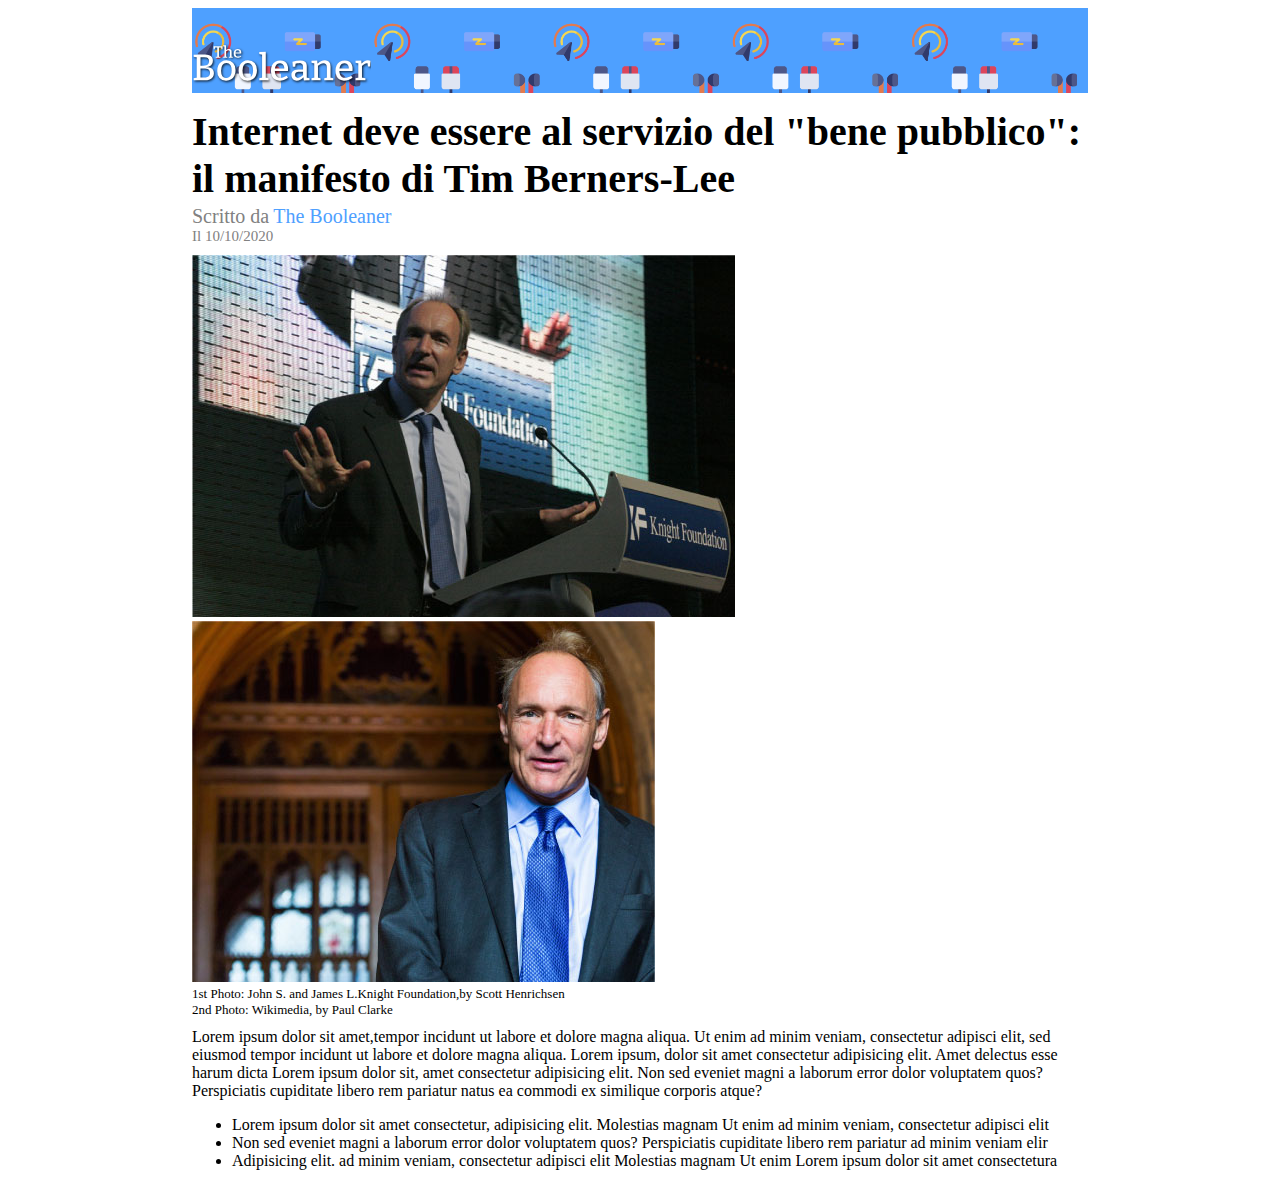
<file: index.html>
<!DOCTYPE html>
<html lang="en">
<head>
    <meta charset="UTF-8">
    <meta http-equiv="X-UA-Compatible" content="IE=edge">
    <meta name="viewport" content="width=device-width, initial-scale=1.0">
    <title>The Booleaner</title>
    <link rel="stylesheet" href="style.css">
</head>

<body>
    <header>
        <img src="img\logo.svg" alt="" id="logo">
    </header>
    <nav>
        <h1>Internet deve essere al servizio del "bene pubblico": il manifesto di Tim Berners-Lee</h1>
        <div id="sub1">Scritto da</div>
        <div id="sub2">The Booleaner</div>
        <div id="sub3">Il 10/10/2020</div>
        <img src="img/tim-1.jpg" alt="">
        <img src="img/tim-2.jpg" alt="">
        <div class="subphoto">1st Photo: John S. and James L.Knight Foundation,by Scott Henrichsen</div>
        <div class="subphoto">2nd Photo: Wikimedia, by Paul Clarke</div>
    </nav>
    <main>
        <p>Lorem ipsum dolor sit amet,tempor incidunt ut labore et dolore magna aliqua. Ut enim ad minim veniam, consectetur adipisci elit, sed eiusmod tempor incidunt ut labore et dolore magna aliqua.</p>
        <p id="coloredp">Lorem ipsum, dolor sit amet consectetur adipisicing elit. Amet delectus esse harum dicta</p>
        <p>Lorem ipsum dolor sit, amet consectetur adipisicing elit. Non sed eveniet magni a laborum error dolor voluptatem quos? Perspiciatis cupiditate libero rem pariatur natus ea commodi ex similique corporis atque?</p>
        <ul>
            <li>Lorem ipsum dolor sit amet consectetur, adipisicing elit. Molestias magnam Ut enim ad minim veniam, consectetur adipisci elit</li>
            <li>Non sed eveniet magni a laborum error dolor voluptatem quos? Perspiciatis cupiditate libero rem pariatur ad minim veniam elir</li>
            <li>Adipisicing elit. ad minim veniam, consectetur adipisci elit Molestias magnam Ut enim Lorem ipsum dolor sit amet consectetura</li>
        </ul>
        
    </main>



</body>
</html>
</file>
<file: style.css>
body{
    margin-left: 10%;
    margin-right: 10%;
    padding-right: 5%;
    padding-left: 5%;
}
header{
   background-image: url("img/pattern.png");
   background-color: #4ea0ff;
   background-size: 40%;
}
#logo{
    width: 20%;
    padding-top: 4%;
}
nav>h1{
    font-size: 40px;
    font-family: 'Times New Roman', Times, serif;
    margin-bottom: 3px;
    margin-top: 15px;
}
#sub1{
    display: inline;
    color: #818181;
    font-family: 'Times New Roman', Times, serif; 
    font-size: 20px;
    
}
#sub2{
    display: inline;
    color:#4ea0ff ;
    font-family: 'Times New Roman', Times, serif;
    font-size: 20px;
}
#sub3{
    color: #818181;
    font-family: 'Times New Roman', Times, serif;
    font-size: 15px;
    margin-bottom: 10px;
}
.subphoto{
    font-size: 13px;
    font-family: 'Times New Roman', Times, serif;
}
main>p{
    display: inline;
}
main{
    margin-top: 10px;
}
.colorep{
    background-color: yellow;
}
table{
    border-spacing: 0;
    margin-bottom: 15px;
}
td{
    min-width: 250px;
}
.blue{
    color: white;
    background-color: #20a9e5;
    font-weight: bold;
}
.lightblue{
    background-color:#b1e5f2;
}
#suggestion{
    color: #818181;
    margin-top: 30px;
    font-weight: bold;
}
#monitor{
    background-image: url(img/monitor.jpg);
    color: white;
    font-weight: bold;
    font-size: 20px;
    width: 312px;
    height: 208px;
    margin-top: 10px;
    padding-left: 2%;
    padding-top: 1%;
    background-repeat: no-repeat;
}
#graph{
    background-image: url(img/graph.jpg);
    color: white;
    font-weight: bold;
    font-size: 20px;
    width: 312px;
    height: 208px;
    margin-top: 10px;
    padding-left: 2%;
    padding-top: 1%;
    background-repeat: no-repeat;
}
</file>
